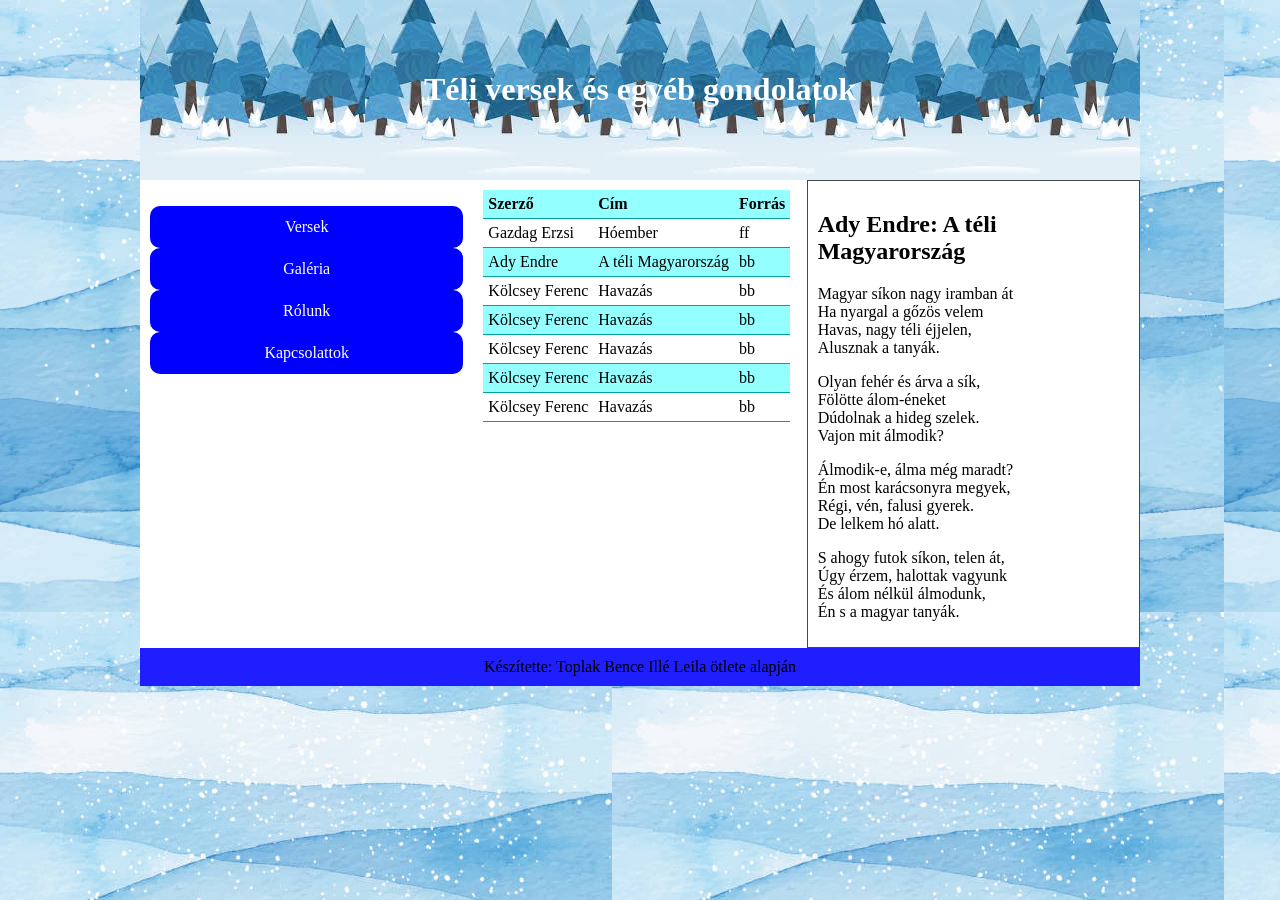
<file: index.html>
<!DOCTYPE html>
<html lang="hu">
<head>
    <meta charset="UTF-8">
    <meta name="viewport" content="width=device-width, initial-scale=1.0">
    <title>Toplak Bence</title>
    <link rel="stylesheet" href="stilus.css">
</head>
<body>
    <main>
        <header>
            <h1>Téli versek és egyéb gondolatok</h1>
        </header>
        <nav>
            <ul>
                <li><a href="#">Versek</a></li>
                <li><a href="galeria.html">Galéria</a></li>
                <li><a href="#">Rólunk</a></li>
                <li><a href="#">Kapcsolattok</a></li>
            </ul>
        </nav>
        <article>
            <table>
                <tr class="elso szines">
                    <td>Szerző</td>
                    <td>Cím</td>
                    <td>Forrás</td>
                </tr>
                <tr>
                    <td>Gazdag Erzsi</td>
                    <td>Hóember</td>
                    <td>ff</td>
                </tr>
                <tr class="szines">
                    <td>Ady Endre</td>
                    <td>A téli Magyarország</td>
                    <td>bb</td>
                </tr>
                <tr>
                    <td>Kölcsey Ferenc</td>
                    <td>Havazás</td>
                    <td>bb</td>
                </tr>
                <tr class="szines">
                    <td>Kölcsey Ferenc</td>
                    <td>Havazás</td>
                    <td>bb</td>
                </tr>
                <tr>
                    <td>Kölcsey Ferenc</td>
                    <td>Havazás</td>
                    <td>bb</td>
                </tr>
                <tr class="szines">
                    <td>Kölcsey Ferenc</td>
                    <td>Havazás</td>
                    <td>bb</td>
                </tr>
                <tr>
                    <td>Kölcsey Ferenc</td>
                    <td>Havazás</td>
                    <td>bb</td>
                </tr>
            </table>
        </article>
        <aside>
            <h2>Ady Endre: A téli Magyarország</h2>
            <p>
                Magyar síkon nagy iramban át<br>
                Ha nyargal a gőzös velem<br>
                Havas, nagy téli éjjelen,<br>
                Alusznak a tanyák.<br>
            </p>
            <p>
                Olyan fehér és árva a sík,<br>
                Fölötte álom-éneket<br>
                Dúdolnak a hideg szelek.<br>
                Vajon mit álmodik?<br>
                
            </p>
            <p>
                 Álmodik-e, álma még maradt?<br>
                Én most karácsonyra megyek,<br>
                Régi, vén, falusi gyerek.<br>
                De lelkem hó alatt.<br>
                
            </p>
            <p>
                S ahogy futok síkon, telen át,<br>
                Úgy érzem, halottak vagyunk<br>
                És álom nélkül álmodunk,<br>
                Én s a magyar tanyák.<br>
            </p>  
        </aside>
        <footer>
            Készítette: Toplak Bence Illé Leila ötlete alapján
        </footer>
    </main>
</body>
</html>
</file>
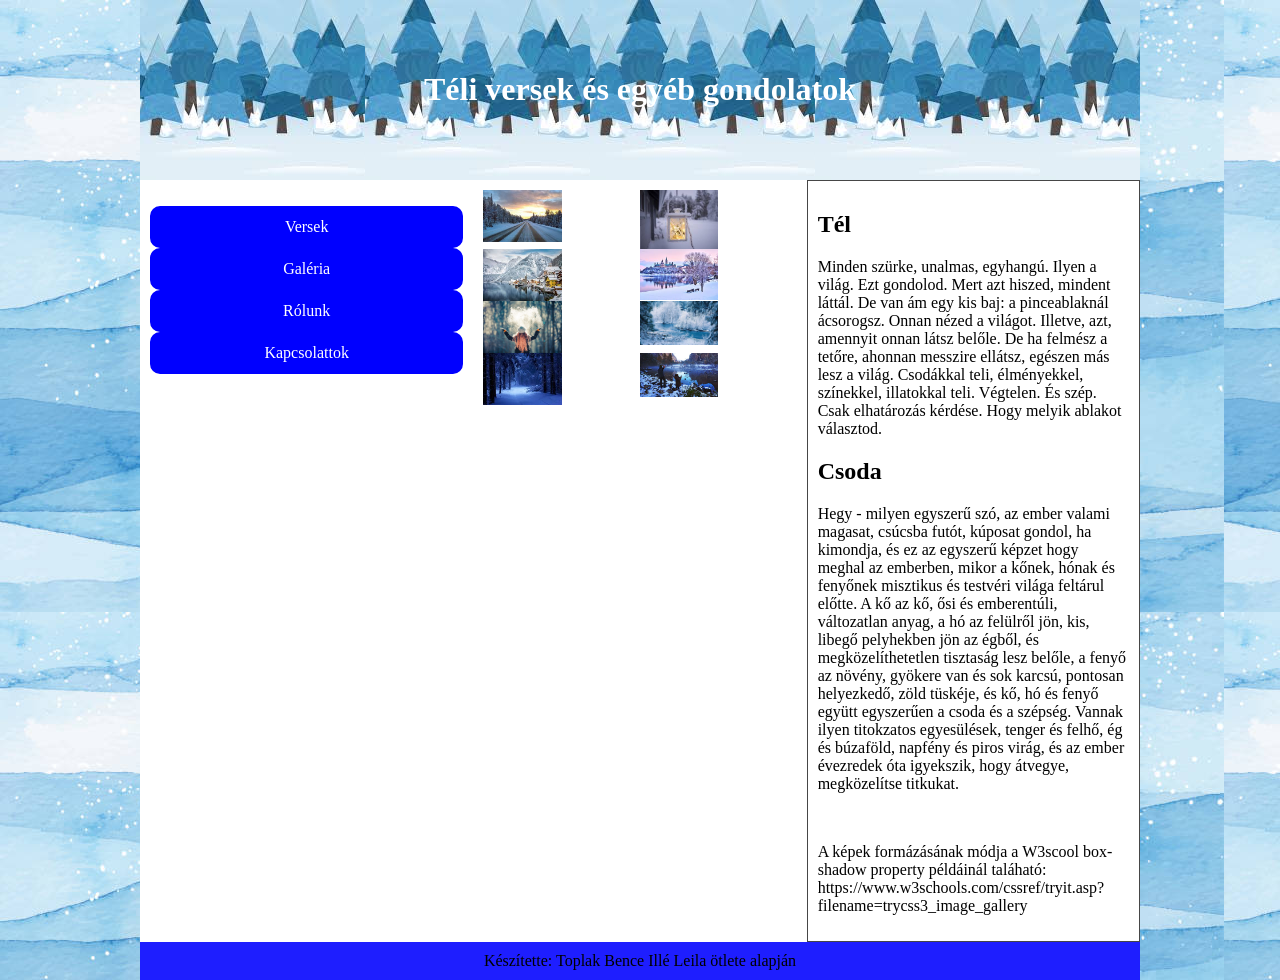
<file: galeria.html>
<!DOCTYPE html>
<html lang="hu">
<head>
    <meta charset="UTF-8">
    <meta name="viewport" content="width=device-width, initial-scale=1.0">
    <title>Toplak Bence</title>
    <link rel="stylesheet" href="stilus.css">
</head>
<body>
    <main>
        <header>
            <h1>Téli versek és egyéb gondolatok</h1>
        </header>
        <nav>
            <ul>
                <li><a href="index.html">Versek</a></li>
                <li><a href="#">Galéria</a></li>
                <li><a href="#">Rólunk</a></li>
                <li><a href="#">Kapcsolattok</a></li>
            </ul>
        </nav>
        <article>
            <div>
                <div><img src="tel1.jpg" alt="kepek"></div>
                <div><img src="tel2.jpg" alt="kepek"></div>
                <div><img src="tel3.jpg" alt="kepek"></div>
                <div><img src="tel4.jpg" alt="kepek"></div>
            </div>
            <div>
                <div><img src="tel5.jpg" alt="kepek"></div>
                <div><img src="tel6.jpg" alt="kepek"></div>
                <div><img src="tel7.jpg" alt="kepek"></div>
                <div><img src="tel8.jpg" alt="kepek"></div>
            </div>
            
                
             </div>
        </article>
        <aside>
            <h2>Tél</h2>
            <p>
                Minden szürke, unalmas, egyhangú. Ilyen a világ. Ezt gondolod. Mert azt hiszed, mindent láttál. De van ám egy kis baj: a pinceablaknál ácsorogsz. Onnan nézed a világot. Illetve, azt, amennyit onnan látsz belőle. De ha felmész a tetőre, ahonnan messzire ellátsz, egészen más lesz a világ. Csodákkal teli, élményekkel, színekkel, illatokkal teli. Végtelen. És szép. Csak elhatározás kérdése. Hogy melyik ablakot választod.

            </p>
            <h2>Csoda</h2>
            <p>
                Hegy - milyen egyszerű szó, az ember valami magasat, csúcsba futót, kúposat gondol, ha kimondja, és ez az egyszerű képzet hogy meghal az emberben, mikor a kőnek, hónak és fenyőnek misztikus és testvéri világa feltárul előtte. A kő az kő, ősi és emberentúli, változatlan anyag, a hó az felülről jön, kis, libegő pelyhekben jön az égből, és megközelíthetetlen tisztaság lesz belőle, a fenyő az növény, gyökere van és sok karcsú, pontosan helyezkedő, zöld tüskéje, és kő, hó és fenyő együtt egyszerűen a csoda és a szépség. Vannak ilyen titokzatos egyesülések, tenger és felhő, ég és búzaföld, napfény és piros virág, és az ember évezredek óta igyekszik, hogy átvegye, megközelítse titkukat.

            </p>
            <br>
            <p>
                A képek formázásának módja a W3scool box-shadow property példáinál taláható: https://www.w3schools.com/cssref/tryit.asp?filename=trycss3_image_gallery

            </p>
        </aside>
        <footer>
            Készítette: Toplak Bence Illé Leila ötlete alapján
        </footer>
    </main>
</body>
</html>
</file>
<file: stilus.css>
body{
    max-width: 1000px;
    width: 100%;
    margin: auto;
    background-image: url(hatter.jpg);
}
main{
    display: grid;
    grid-template-columns: 1fr 1fr 1fr;
    grid-template-areas: "h h h"
                        "n ar as"
                        "f f f";
    background-color: white;
}
header{
    grid-area: h;
    text-align: center;
    padding: 50px;
    color: white;
    background-image:url(fejlec.jpg) ;
}
nav{
    grid-area: n;
}
article{
    grid-area: ar;
    padding: 10px;
}
aside{
    grid-area: as;
    border: 1px solid rgb(70, 70, 70);
    padding: 10px;
}
footer{
    grid-area: f;
    text-align:center;
    padding: 10px;
    background-color: rgb(30, 30, 255);
}
.szines{
    background-color: rgb(147, 255, 255);
}
table, tr, td{
    border-collapse: collapse   ;
    padding: 5px;
}
tr{
    border-bottom: 1px solid rgb(0, 161, 161);
}
.elso{
    font-weight: bold;
}
a{
    background-color: blue;
    color: white;
    text-decoration:none ;
    
}
nav ul{
    list-style-type: none;
    padding: 10p;
}
ul li{
    padding: 10px;
    border: 2px solid blue;
    border-radius: 10px;
    background-color: blue;
    text-align: center;
}
img{
    width: 100%;
}
nav ul{
    padding: 10px;
}
div{
    display: grid;
    grid-template-columns: 1fr 1fr;
}
@media screen and (max-width:500px) {
    main{
    grid-template-columns: 1fr;
    grid-template-areas: "h"
                        "n"
                        "ar"
                        "as"
                        "f";
    }
}
@media screen and (max-width:500px) {
    div{
        grid-template-columns: 1fr;
    }
}
</file>
